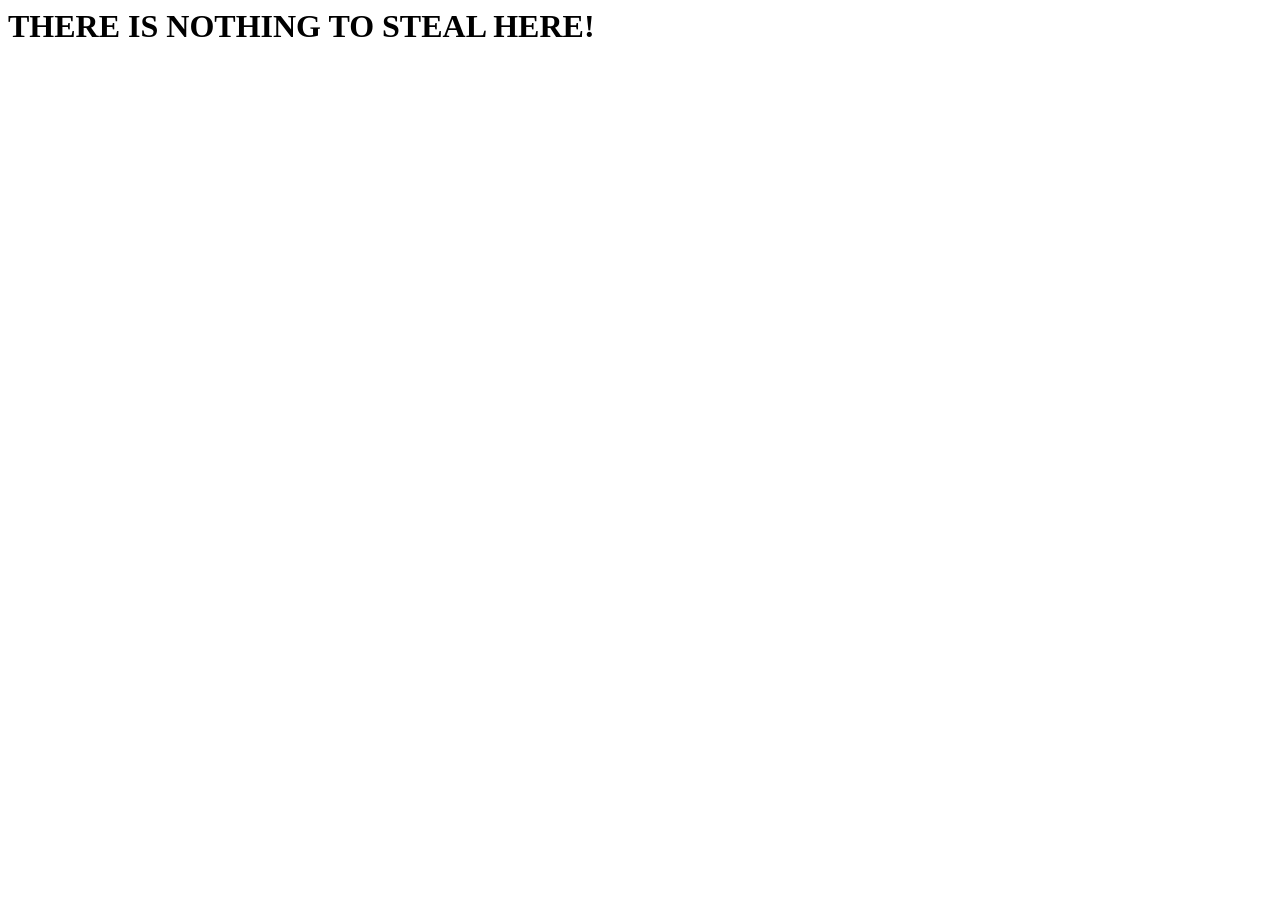
<file: index.html>
<html>
<head>
  <title>Empty</title>

	<meta http-equiv='cache-control' content='no-cache'> 
	<meta http-equiv='expires' content='0'> 
	<meta http-equiv='pragma' content='no-cache'>

  <meta charset="utf-8" />
  
  <link rel="icon" type="image/x-icon" href="Assets/favicon.ico">
</head>
<body onkeydown="if(!event.target.matches('input')&&!event.target.matches('textarea')&&event.keyCode != 122 && event.keyCode != 116 && event.keyCode != 17)return!1" oncontextmenu="return!1" onselectstart="return!1" ondragstart="return!1">
	<h1>
    THERE IS NOTHING TO STEAL HERE!
  </h1>
  
  <script>    
    document.onkeydown = function(e) {
        if(e.keyCode == 123) {
         return false;
        }
        if(e.ctrlKey && e.shiftKey && e.keyCode == 'I'.charCodeAt(0)){
         return false;
        }
        if(e.ctrlKey && e.shiftKey && e.keyCode == 'J'.charCodeAt(0)){
         return false;
        }
        if(e.ctrlKey && e.keyCode == 'U'.charCodeAt(0)){
         return false;
        }

        if(e.ctrlKey && e.shiftKey && e.keyCode == 'C'.charCodeAt(0)){
         return false;
        }      
     }
	</script>
</body>
</file>
